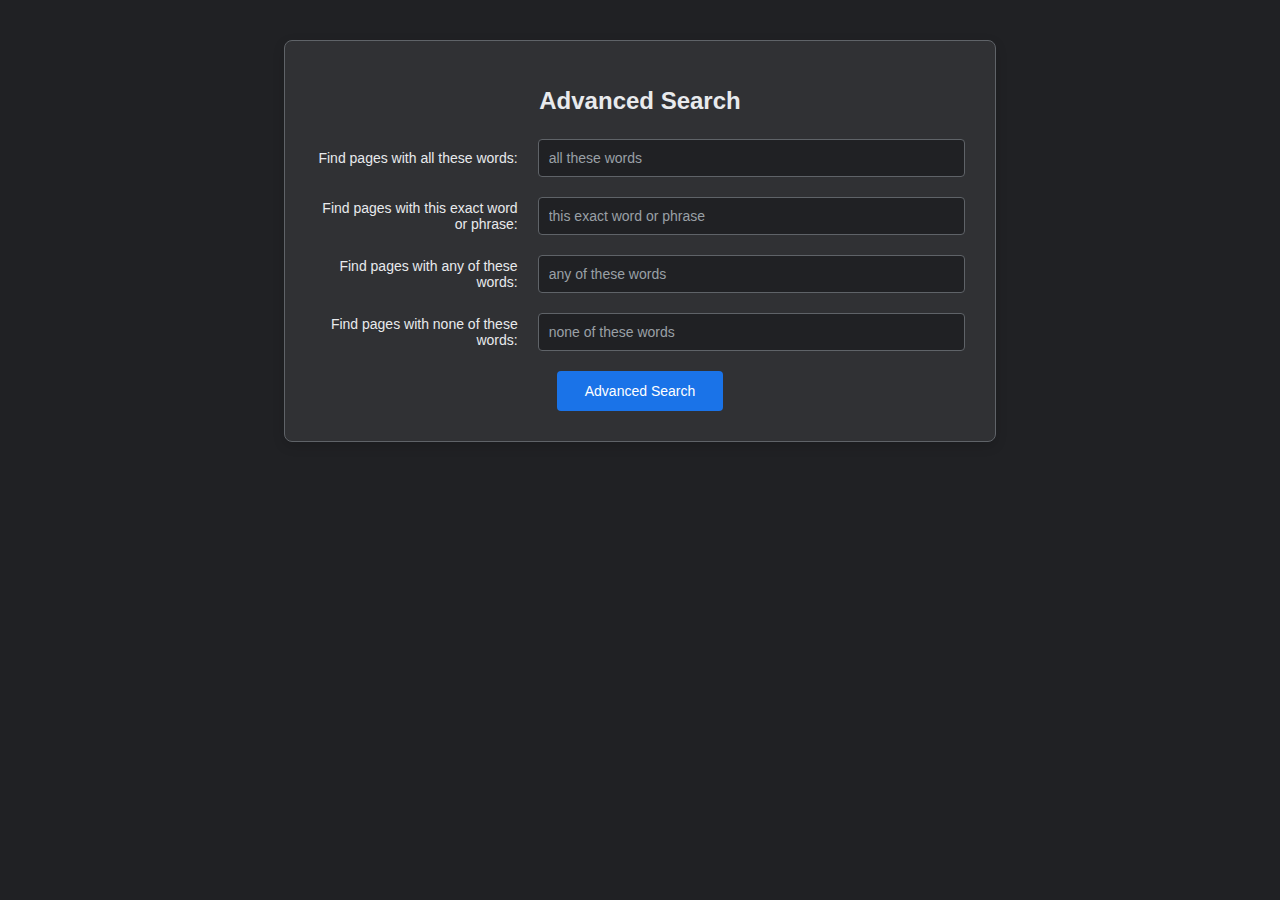
<file: index.html>
<!DOCTYPE html>
<html lang="en">
<head>
    <meta charset="UTF-8">
    <meta name="viewport" content="width=device-width, initial-scale=1.0">
    <title>Google Advanced Search - Dark Mode</title>
    <style>
        body {
            font-family: 'Roboto', Arial, sans-serif;
            margin: 0;
            padding: 0;
            background-color: #202124;
            color: #e8eaed;
            display: flex;
            justify-content: center;
            padding-top: 40px;
        }
        .container {
            max-width: 650px;
            width: 100%;
            padding: 30px;
            border: 1px solid #5f6368;
            border-radius: 8px;
            background-color: #303134;
            box-shadow: 0 4px 12px rgba(0, 0, 0, 0.15);
        }
        h1 {
            font-size: 24px;
            margin-bottom: 24px;
            color: #e8eaed;
            text-align: center;
        }
        .form-group {
            display: flex;
            align-items: center;
            margin-bottom: 20px;
        }
        .form-group label {
            flex: 1;
            font-size: 14px;
            margin-right: 20px;
            text-align: right;
            color: #e8eaed;
        }
        .form-group input {
            flex: 2;
            padding: 10px;
            border: 1px solid #5f6368;
            border-radius: 4px;
            background-color: #202124;
            color: #e8eaed;
            font-size: 14px;
            transition: border-color 0.3s;
        }
        .form-group input::placeholder {
            color: #9aa0a6;
        }
        .form-group input:focus {
            border-color: #1a73e8;
            outline: none;
        }
        .button-container {
            text-align: center;
            margin-top: 20px;
        }
        .button {
            background-color: #1a73e8;
            color: white;
            padding: 12px 28px;
            border: none;
            border-radius: 4px;
            cursor: pointer;
            font-size: 14px;
            transition: background-color 0.3s, box-shadow 0.3s;
        }
        .button:hover {
            background-color: #1669c1;
            box-shadow: 0 2px 8px rgba(0, 0, 0, 0.2);
        }
    </style>
</head>
<body>
    <div class="container">
        <h1>Advanced Search</h1>
        <form action="https://www.google.com/search" method="get">
            <div class="form-group">
                <label for="all-words">Find pages with all these words:</label>
                <input type="text" id="all-words" name="as_q" placeholder="all these words">
            </div>
            <div class="form-group">
                <label for="exact-phrase">Find pages with this exact word or phrase:</label>
                <input type="text" id="exact-phrase" name="as_epq" placeholder="this exact word or phrase">
            </div>
            <div class="form-group">
                <label for="any-words">Find pages with any of these words:</label>
                <input type="text" id="any-words" name="as_oq" placeholder="any of these words">
            </div>
            <div class="form-group">
                <label for="none-words">Find pages with none of these words:</label>
                <input type="text" id="none-words" name="as_eq" placeholder="none of these words">
            </div>
            <div class="button-container">
                <button type="submit" class="button">Advanced Search</button>
            </div>
        </form>
    </div>
</body>
</html>
</file>
